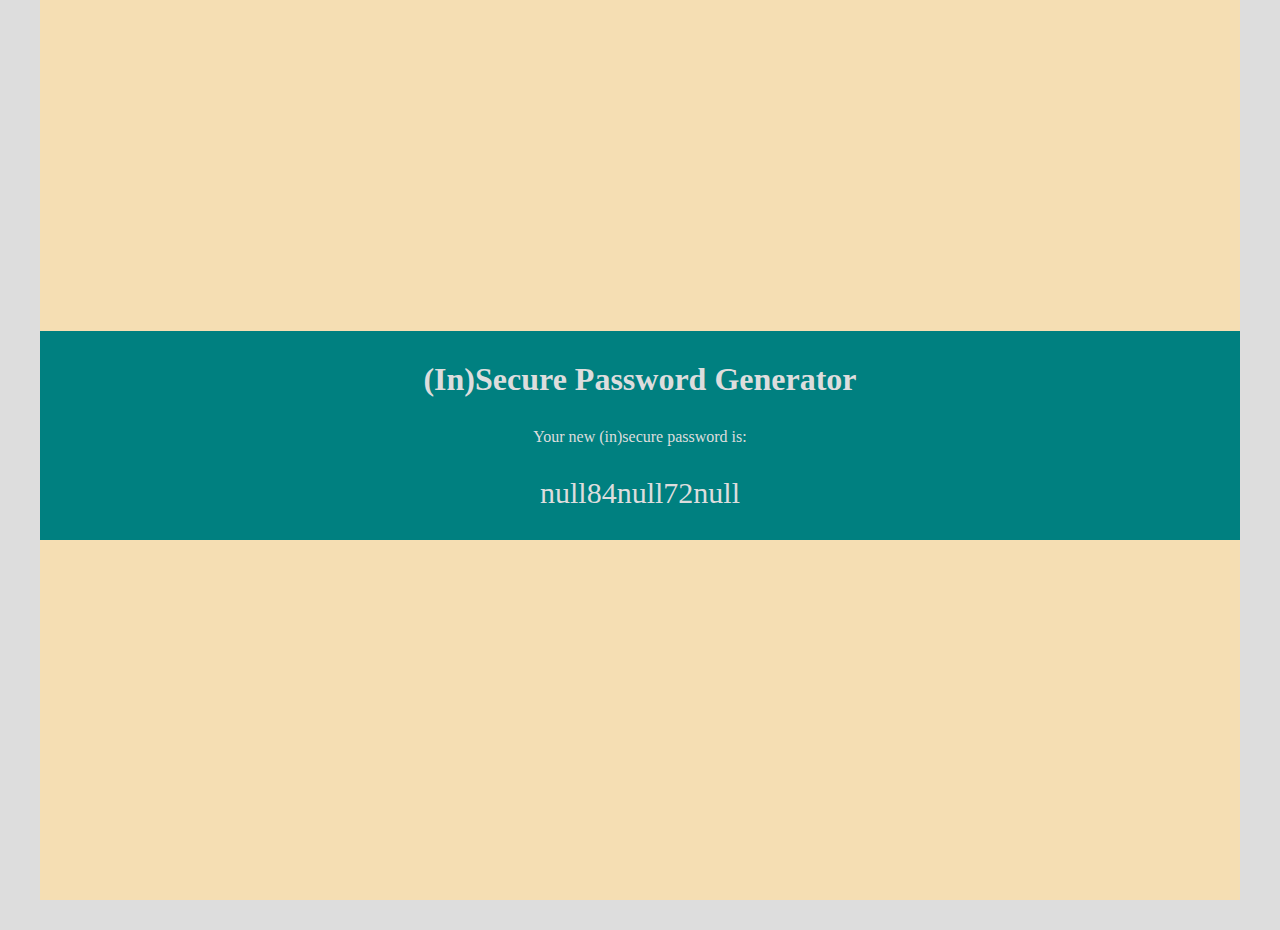
<file: bonus/index_bonus.html>
<!DOCTYPE html>
<html lang="en">
<head>
    <meta charset="UTF-8">
    <meta http-equiv="X-UA-Compatible" content="IE=edge">
    <meta name="viewport" content="width=device-width, initial-scale=1.0">
    <title>Document</title>
    <link rel="stylesheet" href="./css/style.css">
</head>
<body>
    <div class="container-fluid">
        <div class="container">

            <h1>(In)Secure Password Generator</h1>
            <div>Your new (in)secure password is: </div>
            <div id="pwd"></div>
            
            <script type="text/javascript" src="./js/script.js"></script>
        </div>
    </div>
</body>
</html>
</file>
<file: bonus/css/style.css>
* {
    box-sizing: border-box;
    margin: 0;
    padding: 0;
}

body {
    background-color: #ddd;
}

.container-fluid {
    width: 1200px;
    height: 100vh;
    margin: 0 auto;
    display: flex;
    justify-content: center;
    align-items: center;
    background-color: wheat;
}

.container {
    width: 100%;
    text-align: center;
    background-color: teal;
    color: #ddd;
    padding: 30px 0;
}

#pwd {
    font-size: 30px;
}

h1, div:not(#pwd) {
    margin-bottom: 30px;
}
</file>
